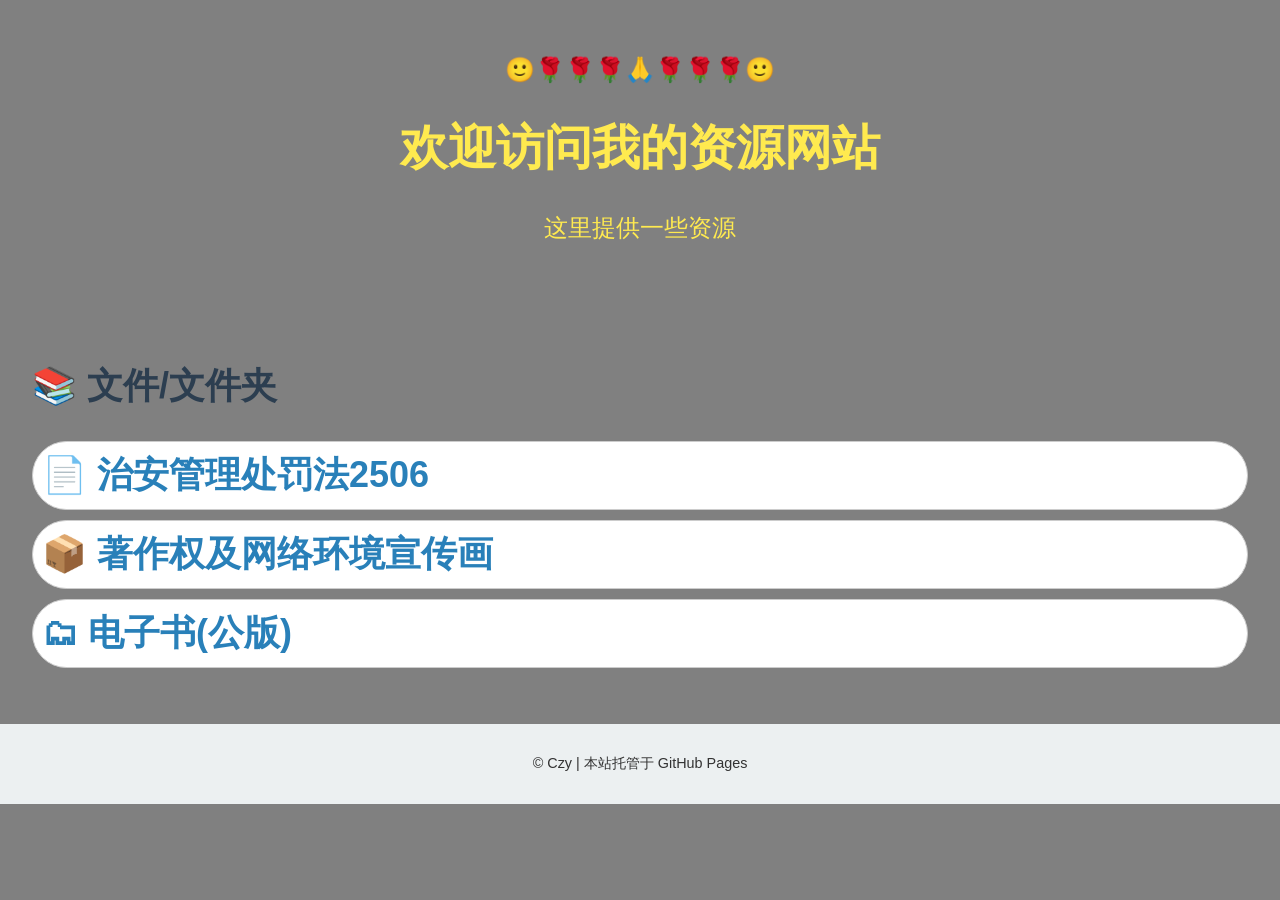
<file: index.html>
<!DOCTYPE html>
<html lang="zh">
<head>
  <meta charset="UTF-8">
  <title>我的资源网站</title>
  <link rel="stylesheet" href="style.css">
</head>
<body>
  <header>
    <p>🙂🌹🌹🌹🙏🌹🌹🌹🙂<p>
    <h1>欢迎访问我的资源网站</h1>
    <p>这里提供一些资源</p>
  </header>

  <main>
    <section>
      <h2>📚 文件/文件夹</h2>
      <ul class="file-list">
        <li><a href="/files/simple1.pdf" target="_blank" rel="noopener noreferrer" >📄 治安管理处罚法2506</a></li>
        <li><a href="/files/simple2.zip" target="_blank" rel="noopener noreferrer" >📦 著作权及网络环境宣传画</a></li>
        <li><a href="/books.html" target="_blank" rel="noopener noreferrer" >🗂 电子书(公版)</a></li>
      </ul>
    </section>
  </main>

  <footer>
    <p>&copy; Czy | 本站托管于 GitHub Pages</p>
  </footer>
</body>
</html>
</file>
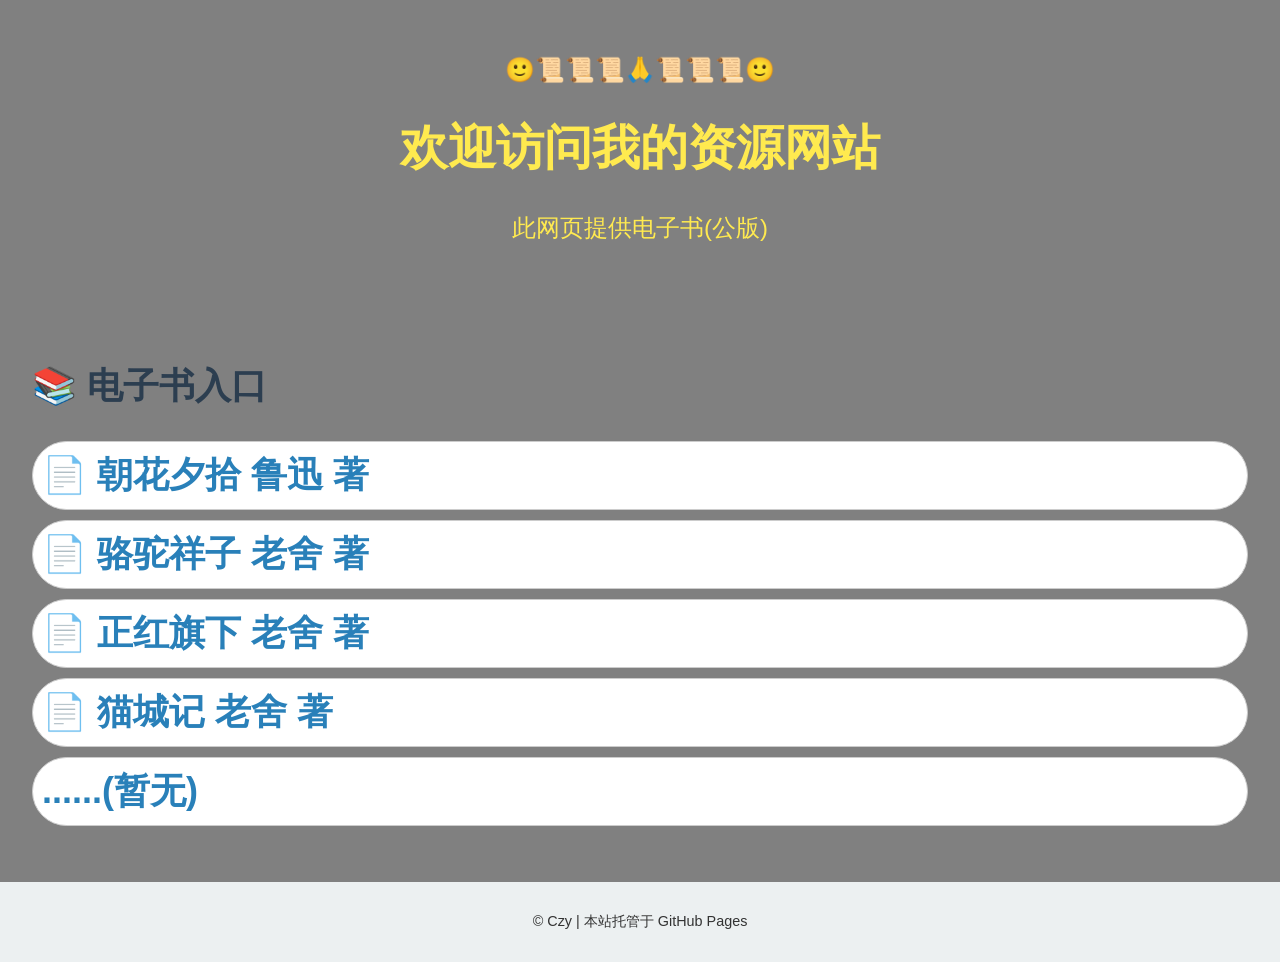
<file: books.html>
<!DOCTYPE html>
<html lang="zh">
<head>
  <meta charset="UTF-8">
  <title>我的资源网站</title>
  <link rel="stylesheet" href="style.css">
</head>
<body>
  <header>
    <p>🙂📜📜📜🙏📜📜📜🙂<p>
    <h1>欢迎访问我的资源网站</h1>
    <p>此网页提供电子书(公版)</p>
  </header>

  <main>
    <section>
      <h2>📚 电子书入口</h2>
      <ul class="file-list">
        <li><a href="/files/sucai-pictures/ZhaoHuaXiShi.html" target="_blank" rel="noopener noreferrer" >📄 朝花夕拾 鲁迅 著</a></li>
        <li><a href="/files/sucai-pictures/LuoTuoXiangZi.html" target="_blank" rel="noopener noreferrer" >📄 骆驼祥子 老舍 著</a></li>
        <li><a href="/files/sucai-pictures/ZhengHongQiXia.html" target="_blank" rel="noopener noreferrer" >📄 正红旗下 老舍 著</a></li>
        <li><a href="/files/sucai-pictures/MaoChengJi.html" target="_blank" rel="noopener noreferrer" >📄 猫城记 老舍 著</a></li>
        <li><a href="about:blank" target="_blank" rel="noopener noreferrer" >......(暂无)</a></li>
      </ul>
    </section>
  </main>

  <footer>
    <p>&copy; Czy | 本站托管于 GitHub Pages</p>
  </footer>
</body>
</html>
</file>
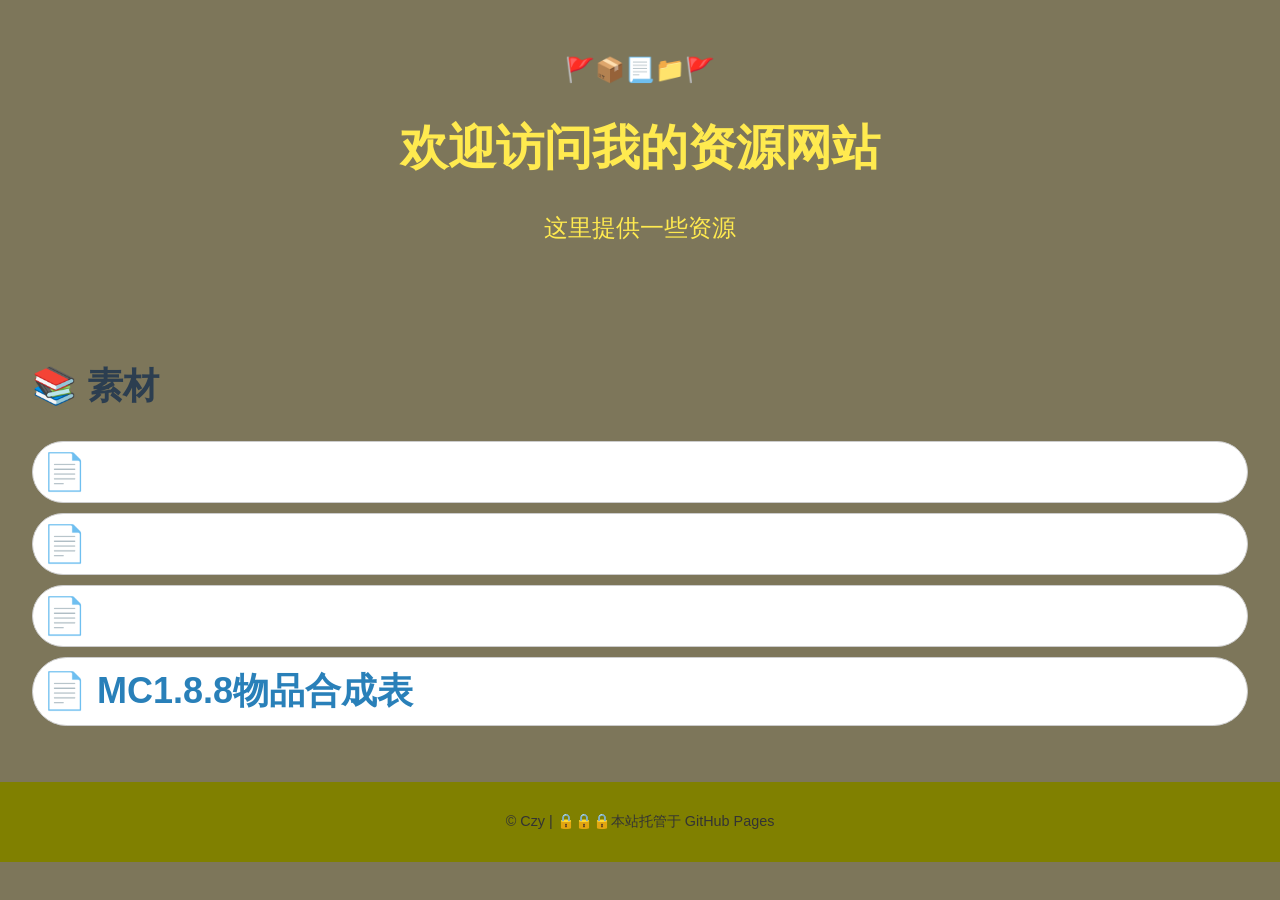
<file: files/sucai-pictures/files.html>
<!DOCTYPE html>
<html lang="zh">
<head>
  <meta charset="UTF-8">
  <title>我的资源网站</title>
  <link rel="stylesheet" href="style.css">
</head>
<body>
  <header>
    <p>🚩📦📃📁🚩<p>
    <h1>欢迎访问我的资源网站</h1>
    <p>这里提供一些资源</p>
  </header>

  <main>
    <section>
      <h2>📚 素材</h2>
      <ul class="file-list">
        <li><a href="/files/" target="_blank" rel="noopener noreferrer" >📄</a></li>
        <li><a href="/files/" target="_blank" rel="noopener noreferrer" >📄</a></li>
        <li><a href="/files/" target="_blank" rel="noopener noreferrer" >📄</a></li>
        <li><a href="/files/sucai-pictures/mc1.html" target="_blank" rel="noopener noreferrer" >📄 MC1.8.8物品合成表</a></li>
      </ul>
    </section>
  </main>

  <footer>
    <p>&copy; Czy | 🔒🔒🔒本站托管于 GitHub Pages</p>
  </footer>
</body>
</html>
</file>
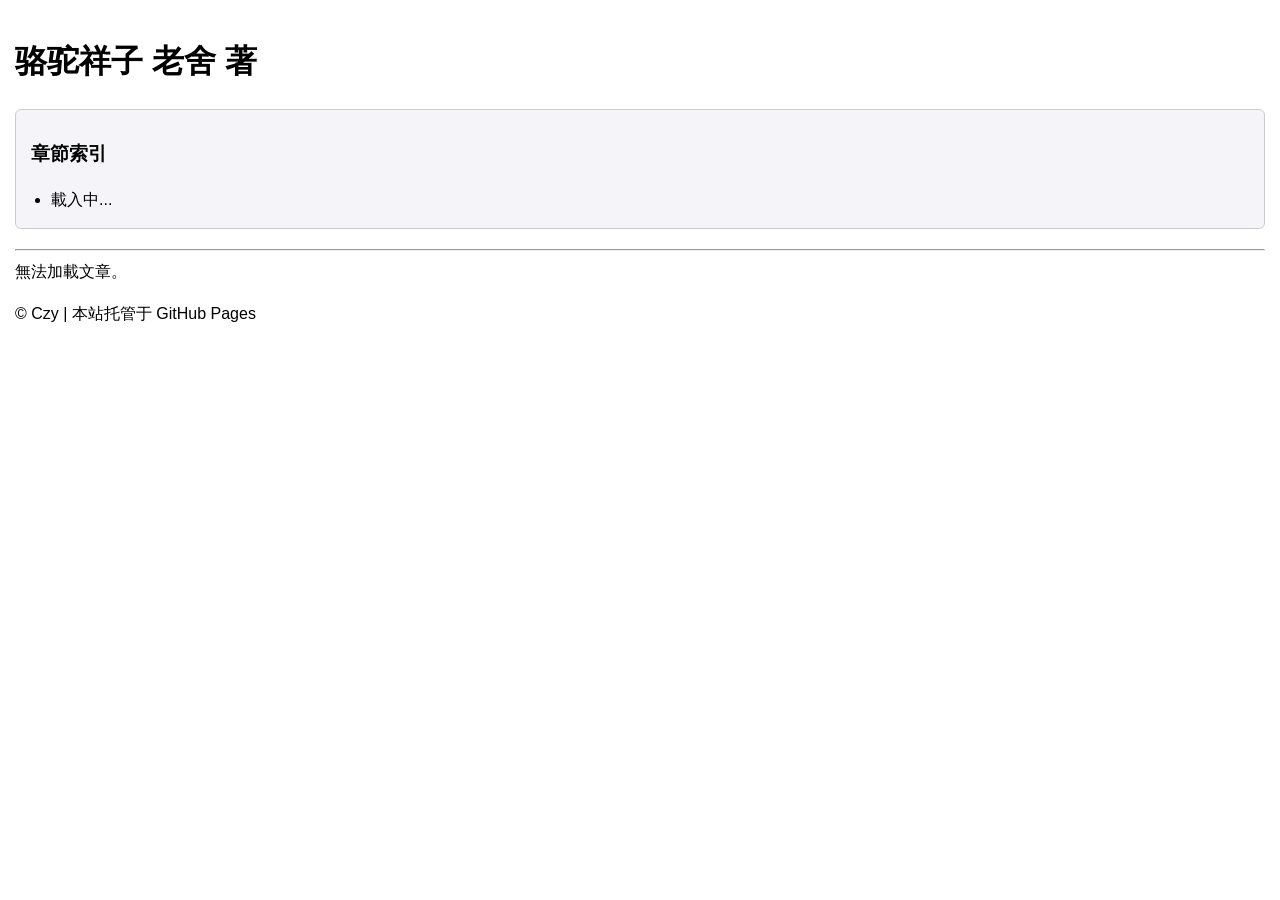
<file: files/sucai-pictures/LuoTuoXiangZi.html>
<!DOCTYPE html>
<html lang="zh-TW">
<head>
  <meta charset="UTF-8">
  <meta name="viewport" content="width=device-width, initial-scale=1.0">
  <title>駱駝祥子</title>
  <style>
    body { font-family: sans-serif; padding: 15px; margin: 0; line-height: 1.6; }
    
    /* 目錄選單（目錄索引）樣式 */
    #toc-container {
      background: #f4f4f9;
      border: 1px solid #ccc;
      padding: 10px 15px;
      margin-bottom: 20px;
      border-radius: 6px;
    }
    #toc-container ul { padding-left: 20px; margin: 5px 0; }
    #toc-container a { color: #0066cc; text-decoration: none; }
    #toc-container a:hover { text-decoration: underline; }

    /* 錨點跳轉時的平滑滾動與高亮 */
    html { scroll-behavior: smooth; }
    :target {
      background-color: #fff3bf; /* 點擊目錄跳轉時，高亮顯示該 h2 */
      transition: background-color 0.5s ease;
    }
  </style>
</head>
<body>

  <h1>骆驼祥子 老舍 著</h1>

  <!-- 1. 自動生成的目錄區塊 -->
  <div id="toc-container">
    <h3>章節索引</h3>
    <ul id="toc-list"><li>載入中...</li></ul>
  </div>

  <hr>

  <!-- 2. 跨域 HTML 渲染容器 -->
  <div id="content-container">文章載入中...</div>

  <script>
    async function loadAndIndexHtml() {
      // 設定你要抓取的目標網站 URL
      
      // 使用方案四：CORS 代理服務
      const proxyUrl = 'https://proxy.cors.sh/https://image.ziyuansousou.com/api/rfile/6694bfbeba6de139a4b0c70555eece6bc6bd3e94548cdb353d0185281b41aaea.html'

      try {
        // 1. Fetch 獲取 HTML 純文字
        const response = await fetch(proxyUrl);
        if (!response.ok) throw new Error('網絡請求失敗');
        const htmlText = await response.text();

        // 2. 利用 DOMParser 把字串解析成 DOM 樹
        const parser = new DOMParser();
        const doc = parser.parseFromString(htmlText, 'text/html');

        // 3. 獲取所有的 h2 標籤
        const h2Elements = doc.querySelectorAll('h2');
        const tocList = document.getElementById('toc-list');
        tocList.innerHTML = ''; // 清空載入提示

        if (h2Elements.length === 0) {
          tocList.innerHTML = '<li>鎖定章節失敗</li>';
        }

        // 4. 為每個 H2 添加 ID 並生成目錄索引
        h2Elements.forEach((h2, index) => {
          // 如果目標頁面的 h2 沒有 id，我們幫它建立一個
          const sectionId = h2.id || `h2-index-${index}`;
          h2.id = sectionId;

          // 創建目錄連結項 (<a>)
          const li = document.createElement('li');
          const a = document.createElement('a');
          a.href = `#${sectionId}`;
          a.textContent = h2.textContent.trim() || `章節 ${index + 1}`;
          
          li.appendChild(a);
          tocList.appendChild(li);
        });

        // 5. 將處理完（補上 ID）的內容渲染到前端頁面上
        // 如果你只想顯示 <body> 裡面的內容：
        document.getElementById('content-container').innerHTML = doc.body.innerHTML;

      } catch (error) {
        console.error('載入失敗:', error);
        document.getElementById('content-container').innerHTML = '無法加載文章。';
      }
    }

    // 執行載入與索引
    loadAndIndexHtml();
  </script>
  <footer>
      <p>&copy; Czy | 本站托管于 GitHub Pages</p>
  </footer>
</body>
</html>
</file>
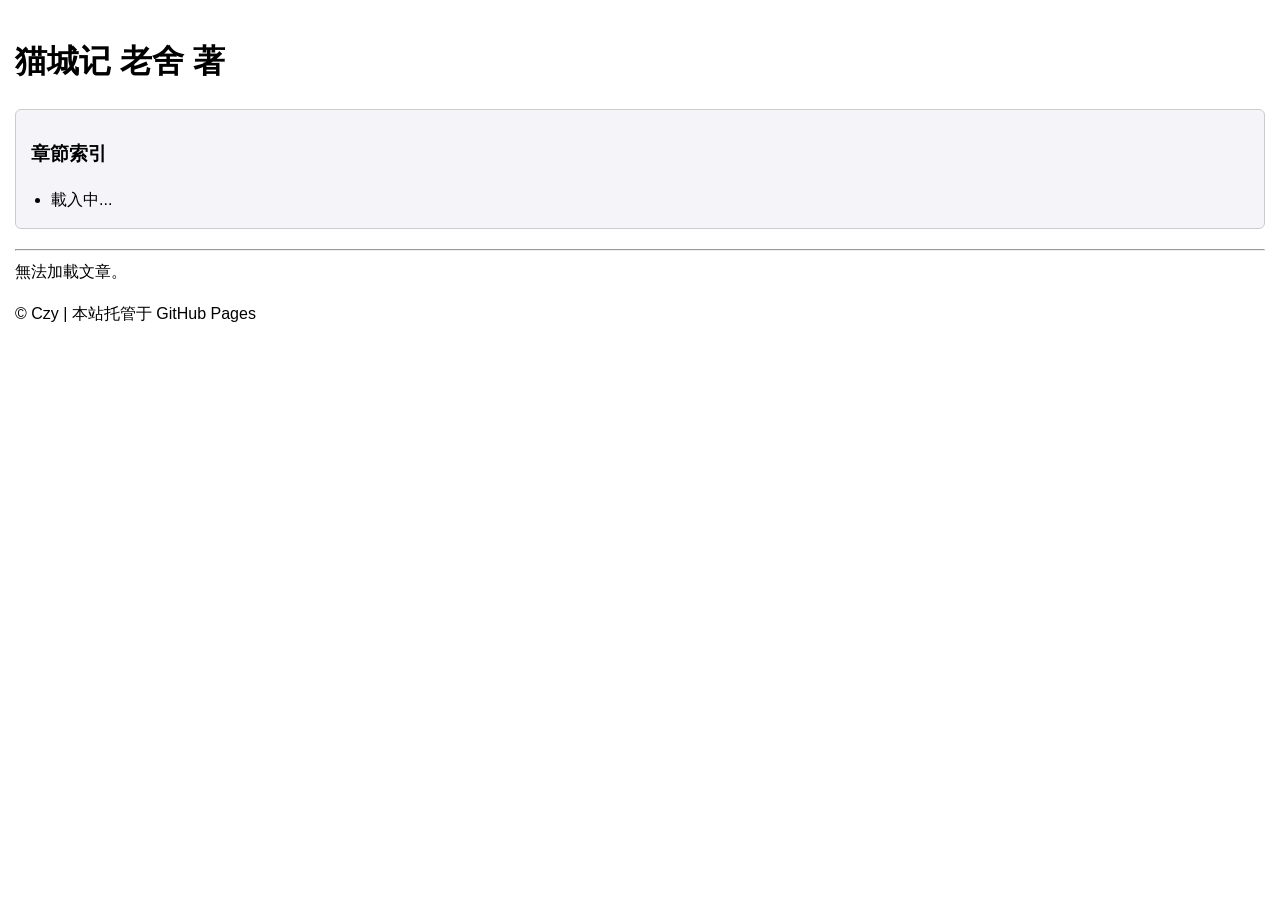
<file: files/sucai-pictures/MaoChengJi.html>
<!DOCTYPE html>
<html lang="zh-TW">
<head>
  <meta charset="UTF-8">
  <meta name="viewport" content="width=device-width, initial-scale=1.0">
  <title>貓城記</title>
  <style>
    body { font-family: sans-serif; padding: 15px; margin: 0; line-height: 1.6; }
    
    /* 目錄選單（目錄索引）樣式 */
    #toc-container {
      background: #f4f4f9;
      border: 1px solid #ccc;
      padding: 10px 15px;
      margin-bottom: 20px;
      border-radius: 6px;
    }
    #toc-container ul { padding-left: 20px; margin: 5px 0; }
    #toc-container a { color: #0066cc; text-decoration: none; }
    #toc-container a:hover { text-decoration: underline; }

    /* 錨點跳轉時的平滑滾動與高亮 */
    html { scroll-behavior: smooth; }
    :target {
      background-color: #fff3bf; /* 點擊目錄跳轉時，高亮顯示該 h2 */
      transition: background-color 0.5s ease;
    }
  </style>
</head>
<body>

  <h1>猫城记 老舍 著</h1>

  <!-- 1. 自動生成的目錄區塊 -->
  <div id="toc-container">
    <h3>章節索引</h3>
    <ul id="toc-list"><li>載入中...</li></ul>
  </div>

  <hr>

  <!-- 2. 跨域 HTML 渲染容器 -->
  <div id="content-container">文章載入中...</div>

  <script>
    async function loadAndIndexHtml() {
      // 設定你要抓取的目標網站 URL
      
      // 使用方案四：CORS 代理服務
      const proxyUrl = 'https://proxy.cors.sh/https://image.ziyuansousou.com/api/rfile/84cd9f5bc7f02c6b2a259f9c655906d06ef3769230489684b8c51eeaa5f66787.html'

      try {
        // 1. Fetch 獲取 HTML 純文字
        const response = await fetch(proxyUrl);
        if (!response.ok) throw new Error('網絡請求失敗');
        const htmlText = await response.text();

        // 2. 利用 DOMParser 把字串解析成 DOM 樹
        const parser = new DOMParser();
        const doc = parser.parseFromString(htmlText, 'text/html');

        // 3. 獲取所有的 h2 標籤
        const h2Elements = doc.querySelectorAll('h2');
        const tocList = document.getElementById('toc-list');
        tocList.innerHTML = ''; // 清空載入提示

        if (h2Elements.length === 0) {
          tocList.innerHTML = '<li>鎖定章節失敗</li>';
        }

        // 4. 為每個 H2 添加 ID 並生成目錄索引
        h2Elements.forEach((h2, index) => {
          // 如果目標頁面的 h2 沒有 id，我們幫它建立一個
          const sectionId = h2.id || `h2-index-${index}`;
          h2.id = sectionId;

          // 創建目錄連結項 (<a>)
          const li = document.createElement('li');
          const a = document.createElement('a');
          a.href = `#${sectionId}`;
          a.textContent = h2.textContent.trim() || `章節 ${index + 1}`;
          
          li.appendChild(a);
          tocList.appendChild(li);
        });

        // 5. 將處理完（補上 ID）的內容渲染到前端頁面上
        // 如果你只想顯示 <body> 裡面的內容：
        document.getElementById('content-container').innerHTML = doc.body.innerHTML;

      } catch (error) {
        console.error('載入失敗:', error);
        document.getElementById('content-container').innerHTML = '無法加載文章。';
      }
    }

    // 執行載入與索引
    loadAndIndexHtml();
  </script>
  <footer>
      <p>&copy; Czy | 本站托管于 GitHub Pages</p>
  </footer>
</body>
</html>
</file>
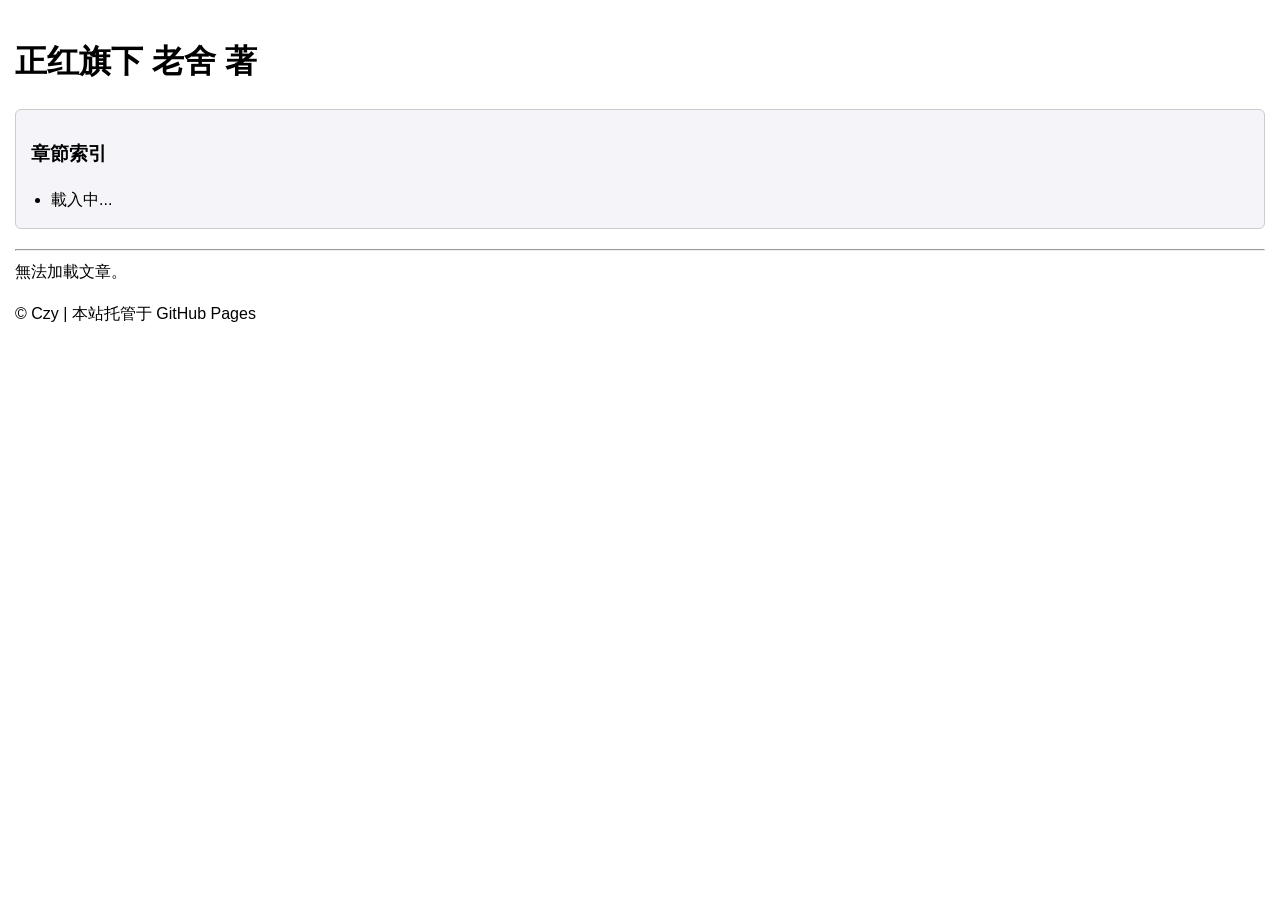
<file: files/sucai-pictures/ZhengHongQiXia.html>
<!DOCTYPE html>
<html lang="zh-TW">
<head>
  <meta charset="UTF-8">
  <meta name="viewport" content="width=device-width, initial-scale=1.0">
  <title>正紅旗下</title>
  <style>
    body { font-family: sans-serif; padding: 15px; margin: 0; line-height: 1.6; }
    
    /* 目錄選單（目錄索引）樣式 */
    #toc-container {
      background: #f4f4f9;
      border: 1px solid #ccc;
      padding: 10px 15px;
      margin-bottom: 20px;
      border-radius: 6px;
    }
    #toc-container ul { padding-left: 20px; margin: 5px 0; }
    #toc-container a { color: #0066cc; text-decoration: none; }
    #toc-container a:hover { text-decoration: underline; }

    /* 錨點跳轉時的平滑滾動與高亮 */
    html { scroll-behavior: smooth; }
    :target {
      background-color: #fff3bf; /* 點擊目錄跳轉時，高亮顯示該 h2 */
      transition: background-color 0.5s ease;
    }
  </style>
</head>
<body>

  <h1>正红旗下 老舍 著</h1>

  <!-- 1. 自動生成的目錄區塊 -->
  <div id="toc-container">
    <h3>章節索引</h3>
    <ul id="toc-list"><li>載入中...</li></ul>
  </div>

  <hr>

  <!-- 2. 跨域 HTML 渲染容器 -->
  <div id="content-container">文章載入中...</div>

  <script>
    async function loadAndIndexHtml() {
      // 設定你要抓取的目標網站 URL
      
      // 使用方案四：CORS 代理服務
      const proxyUrl = 'https://proxy.cors.sh/https://image.ziyuansousou.com/api/rfile/1151bb006e31fad4ea3ed81ff68f6245ccc4c3f0e0e17c47956e3643f944a904.html'

      try {
        // 1. Fetch 獲取 HTML 純文字
        const response = await fetch(proxyUrl);
        if (!response.ok) throw new Error('網絡請求失敗');
        const htmlText = await response.text();

        // 2. 利用 DOMParser 把字串解析成 DOM 樹
        const parser = new DOMParser();
        const doc = parser.parseFromString(htmlText, 'text/html');

        // 3. 獲取所有的 h2 標籤
        const h2Elements = doc.querySelectorAll('h2');
        const tocList = document.getElementById('toc-list');
        tocList.innerHTML = ''; // 清空載入提示

        if (h2Elements.length === 0) {
          tocList.innerHTML = '<li>鎖定章節失敗</li>';
        }

        // 4. 為每個 H2 添加 ID 並生成目錄索引
        h2Elements.forEach((h2, index) => {
          // 如果目標頁面的 h2 沒有 id，我們幫它建立一個
          const sectionId = h2.id || `h2-index-${index}`;
          h2.id = sectionId;

          // 創建目錄連結項 (<a>)
          const li = document.createElement('li');
          const a = document.createElement('a');
          a.href = `#${sectionId}`;
          a.textContent = h2.textContent.trim() || `章節 ${index + 1}`;
          
          li.appendChild(a);
          tocList.appendChild(li);
        });

        // 5. 將處理完（補上 ID）的內容渲染到前端頁面上
        // 如果你只想顯示 <body> 裡面的內容：
        document.getElementById('content-container').innerHTML = doc.body.innerHTML;

      } catch (error) {
        console.error('載入失敗:', error);
        document.getElementById('content-container').innerHTML = '無法加載文章。';
      }
    }

    // 執行載入與索引
    loadAndIndexHtml();
  </script>
  <footer>
      <p>&copy; Czy | 本站托管于 GitHub Pages</p>
  </footer>
</body>
</html>
</file>
<file: style.css>
body {
  font-family: "Helvetica Neue", sans-serif;
  font-size: 150%;
  background-color: #808080;
  color: #333;
  margin: 0;
  padding: 0;
}

header {
  background-color: #808080;
  color: #ffea4f;
  padding: 2rem;
  text-align: center;
}

main {
  padding: 2rem;
}

h2 {
  color: #2c3e50;
}

.file-list {
  list-style-type: none;
  padding: 0;
}

.file-list li {
  font-size: 150%;
  background: white;
  margin: 10px 0;
  padding: 9px;
  border: 1px solid #ccc;
  border-radius: 50px 50px;
  transition: background 0.3s;
}

.file-list li:hover {
  background: #808080;
}

.file-list a {
  text-decoration: none;
  color: #2980b9;
  font-weight: bold;
}

footer {
  text-align: center;
  padding: 1rem;
  background-color: #ecf0f1;
  font-size: 0.9rem;
}
</file>
<file: files/sucai-pictures/style.css>
body {
  font-family: "Helvetica Neue", sans-serif;
  font-size: 150%;
  background-color: #7D765A;
  color: #333;
  margin: 0;
  padding: 0;
}

header {
  background-color: #7D765A;
  color: #ffea4f;
  padding: 2rem;
  text-align: center;
}

main {
  padding: 2rem;
}

h2 {
  color: #2c3e50;
}

.file-list {
  list-style-type: none;
  padding: 0;
}

.file-list li {
  font-size: 150%;
  background: white;
  margin: 10px 0;
  padding: 9px;
  border: 1px solid #ccc;
  border-radius: 50px 50px;
  transition: background 0.3s;
}

.file-list li:hover {
  background: #7D765A;
}

.file-list a {
  text-decoration: none;
  color: #2980b9;
  font-weight: bold;
}

footer {
  text-align: center;
  padding: 1rem;
  background-color: #808000;
  font-size: 0.9rem;
}
</file>
